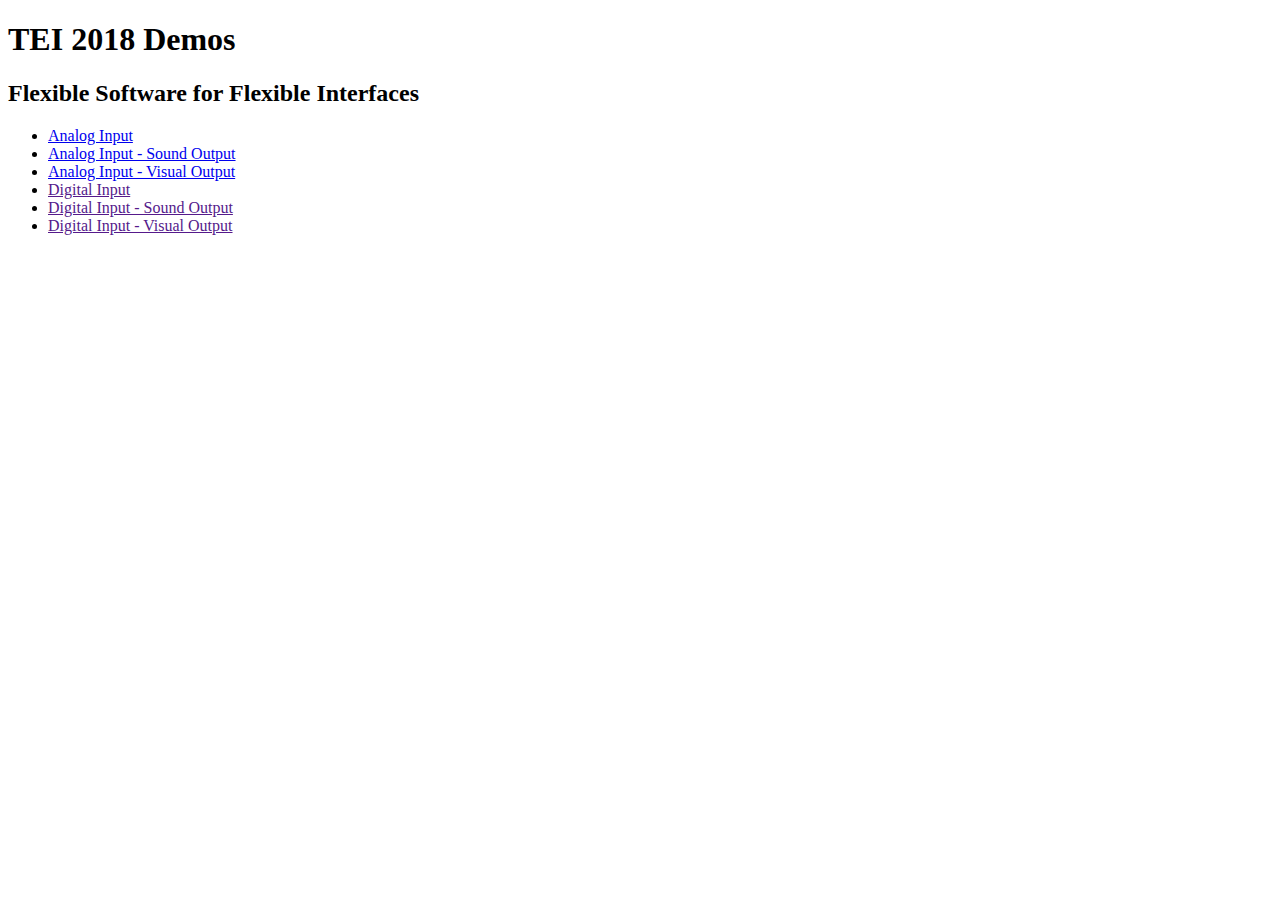
<file: index.html>
<!DOCTYPE html>
<html>
    <head>
        <title>Flexible Software for Flexible Interfaces</title>
    </head>
    <body>
        <h1>TEI 2018 Demos</h1>
        <h2>Flexible Software for Flexible Interfaces</h2>
        <ul>
            <li><a href="demos/webusb-analoginput.html">Analog Input</a>
            <li><a href="demos/webusb-analoginput-flocking.html">Analog Input - Sound Output</a>
            <li><a href="demos/webusb-analoginput-p5.html">Analog Input - Visual Output</a>
            <li><a href="">Digital Input</a>
            <li><a href="">Digital Input - Sound Output</a>
            <li><a href="">Digital Input - Visual Output</a>
        </ul>
    </body>
</html>
</file>
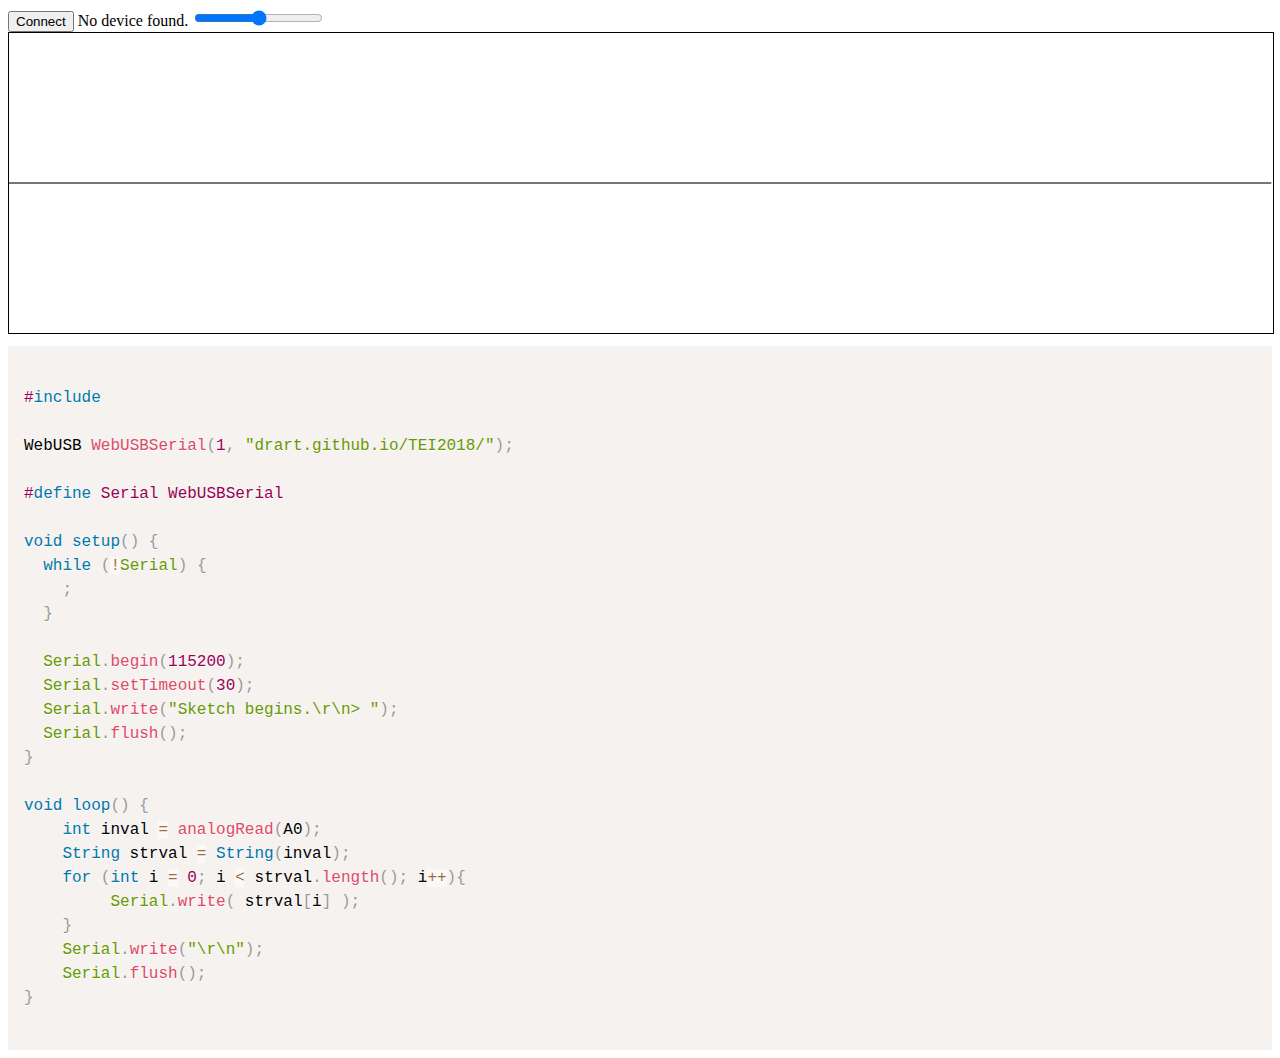
<file: demos/webusb-analoginput-flocking.html>
<!DOCTYPE html>
<html>
    <head>
        <title>WebUSB + Flocking.js</title>
        <link href="../libs/prism.css" rel="stylesheet" />
        <script src="../libs/serial.js"></script>
        <script src="../libs/flocking-all.min.js"></script>
        <script>

(function() {
    'use strict';

    document.addEventListener('DOMContentLoaded', event => {
        let connectButton = document.querySelector("#connect");
        let statusDisplay = document.querySelector('#status');
        let port = null;

        let slider = document.getElementById("slider");
        let sensorstringdiv = document.getElementById("sensorstring");

        let encoder = new TextEncoder()

        function connect() {
            synth.play()

            port.connect().then(() => {
                statusDisplay.textContent = '';
                connectButton.textContent = 'Disconnect';

                port.onReceive = data => {
                    let textDecoder = new TextDecoder();
                    let sensorstring = textDecoder.decode(data);
                    sensorstringdiv.innerHTML = parseInt(sensorstring);
                    slider.value = parseInt(sensorstring);

                    synth.set("granny.freq.freq", parseInt(sensorstring));

                }
                port.onReceiveError = error => {
                    console.error(error);
                };
            }, error => {
                statusDisplay.textContent = error;
            });
        }

        connectButton.addEventListener('click', function() {
            if (port !== null) {
                synth.pause()

                port.disconnect();
                connectButton.textContent = 'Connect';
                statusDisplay.textContent = '';
                port = null; // why set this to null? 
            } else {
                serial.requestPort().then(selectedPort => {
                    port = selectedPort;
                    connect();
                }).catch(error => {
                    statusDisplay.textContent = error;
                });
            }
        });

        serial.getPorts().then(ports => {
            if (ports.length == 0) {
                statusDisplay.textContent = 'No device found.';
            } else {
                statusDisplay.textContent = 'Connecting...';
                port = ports[0];
                connect();
            }
        });


        var synth = flock.synth({
            synthDef: {
                ugen: "flock.ugen.scope",
                source: {
                    id: "granny",
                    ugen: "flock.ugen.sinOsc",
                    freq: {
                        ugen: "flock.ugen.sinOsc",
                        freq: 100,
                        mul: 500,
                        add: 900
                    },
                    mul: {
                        ugen: "flock.ugen.sinOsc",
                        mul: 0.3,
                        add: 0.3,
                        freq: 1
                    }                
                },
                options: {
                    canvas: "#gfx",
                    styles: {
                        strokeColor: "#777777",
                        strokeWidth: 2
                    }
                }
            }
        });


    });
})();
	</script>
    </head>
    <body>
        <button id="connect">Connect</button>
        <span id="status"></span>

        <input type="range" id="slider" min="0" max="1024">
        <span id="sensorstring"></span>
        <canvas id="gfx" height="300" style="border:1px solid #000000;"></canvas>
        <script>
            let myscope = document.getElementById("gfx");
            myscope.width = document.body.clientWidth;
        </script>
        <pre><code class="language-arduino">
#include <WebUSB.h>

WebUSB WebUSBSerial(1, "drart.github.io/TEI2018/");

#define Serial WebUSBSerial

void setup() {
  while (!Serial) {
    ;
  }
  
  Serial.begin(115200);
  Serial.setTimeout(30);
  Serial.write("Sketch begins.\r\n> ");
  Serial.flush(); 
}

void loop() {
    int inval = analogRead(A0);
    String strval = String(inval);
    for (int i = 0; i < strval.length(); i++){
         Serial.write( strval[i] );
    }
    Serial.write("\r\n");
    Serial.flush();
}
                   </code> </pre>
        <script src="../libs/prism.js"></script>
    </body>
</html>
</file>
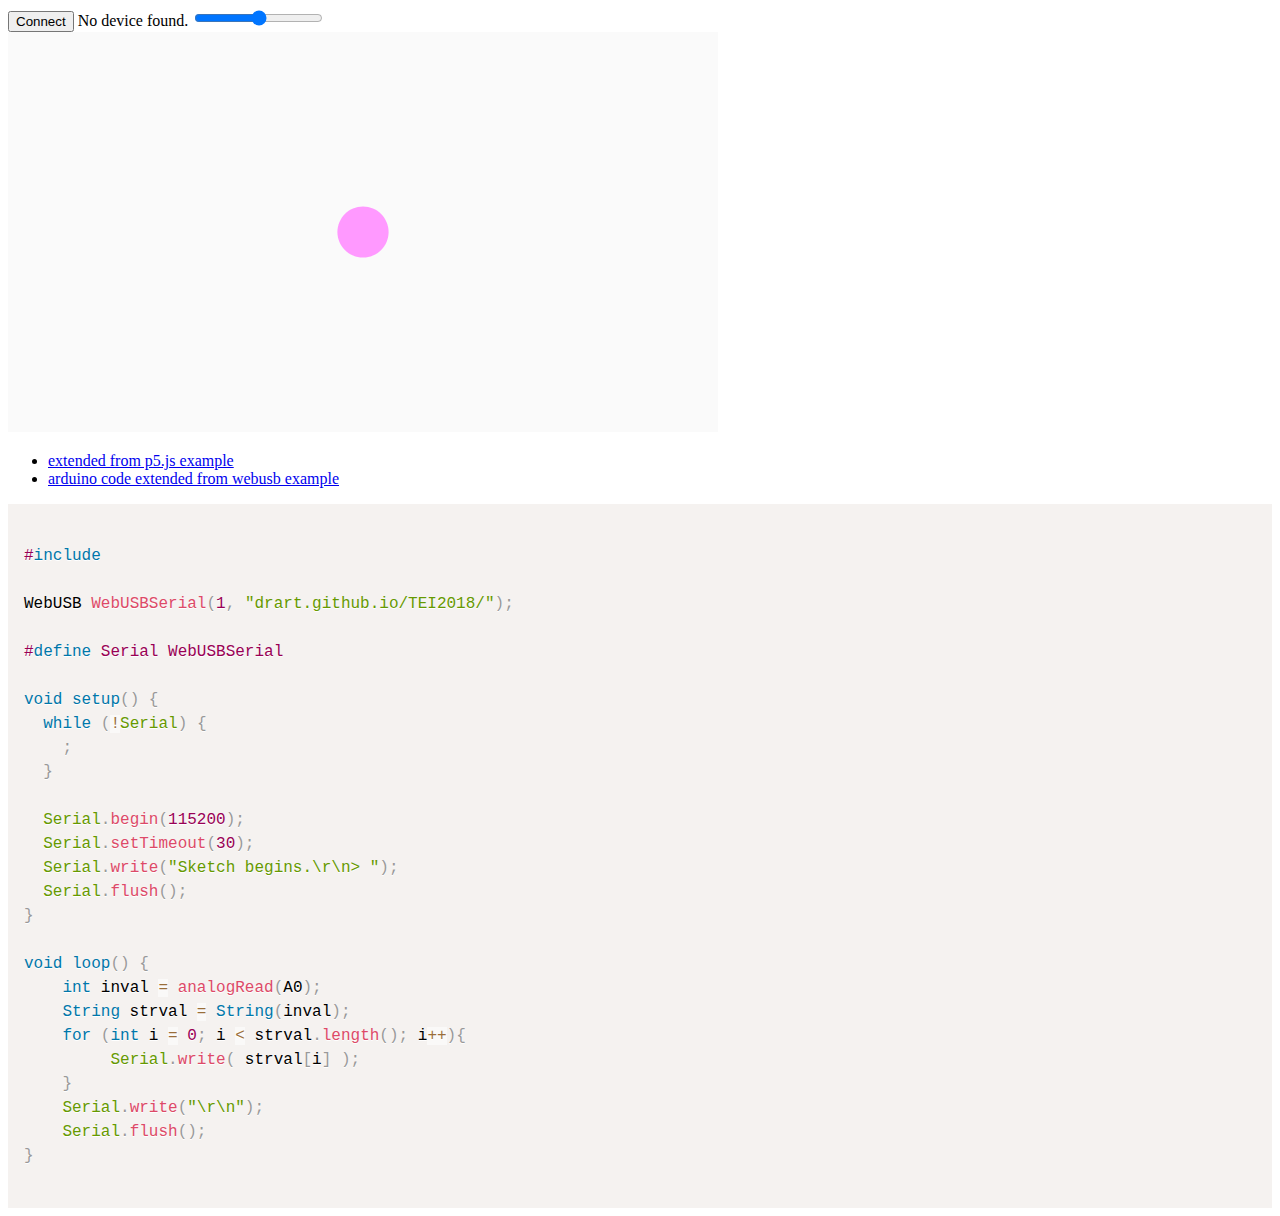
<file: demos/webusb-analoginput-p5.html>
<!DOCTYPE html>
<html>
    <head>
        <title>WebUSB + Flocking.js</title>
        <link href="../libs/prism.css" rel="stylesheet" />
        <script src="../libs/serial.js"></script>
        <script src="../libs/p5.min.js"></script>
        <script>

(function() {
    'use strict';

    document.addEventListener('DOMContentLoaded', event => {
        let connectButton = document.querySelector("#connect");
        let statusDisplay = document.querySelector('#status');
        let port = null;

        let slider = document.getElementById("slider");
        let sensorstringdiv = document.getElementById("sensorstring");

        let encoder = new TextEncoder()

        function connect() {
            port.connect().then(() => {
                statusDisplay.textContent = '';
                connectButton.textContent = 'Disconnect';

                port.onReceive = data => {
                    let textDecoder = new TextDecoder();
                    let sensorstring = textDecoder.decode(data);
                    sensorstringdiv.innerHTML = parseInt(sensorstring);
                    slider.value = parseInt(sensorstring);


                }
                port.onReceiveError = error => {
                    console.error(error);
                };
            }, error => {
                statusDisplay.textContent = error;
            });
        }

        connectButton.addEventListener('click', function() {
            if (port !== null) {
                port.disconnect();
                connectButton.textContent = 'Connect';
                statusDisplay.textContent = '';
                port = null; // why set this to null? 
            } else {
                serial.requestPort().then(selectedPort => {
                    port = selectedPort;
                    connect();
                }).catch(error => {
                    statusDisplay.textContent = error;
                });
            }
        });

        serial.getPorts().then(ports => {
            if (ports.length == 0) {
                statusDisplay.textContent = 'No device found.';
            } else {
                statusDisplay.textContent = 'Connecting...';
                port = ports[0];
                connect();
            }
        });



    });
})();
	</script>
    </head>
    <body>
        <button id="connect">Connect</button>
        <span id="status"></span>

        <input type="range" id="slider" min="0" max="1024">
        <span id="sensorstring"></span>
        <div id="canvasholder"></div>
        <ul>
            <li><a href="https://p5js.org/examples/3d-geometries.html">extended from p5.js example</a>
            <li><a href="https://github.com/webusb/arduino">arduino code extended from webusb example</a>
        </ul>
        <script>
        let slider = document.getElementById("slider");
function setup(){
  var mycanvas = createCanvas(710, 400);
  mycanvas.parent('canvasholder');
  fill(255,153,255);
    noStroke();
}

function draw(){
    background(250);
    let sval = slider.value;

    //normalMaterial();
    //rotateZ(sval * 0.01);
    //rotateX(sval * 0.01);
    //rotateY(sval * 0.01);
    ellipse(width/2, height/2, sval/10, sval/10);

}

function keyPressed(){
    if (key === 'f'){
        var fs = fullscreen();
        fullscreen(!fs);
    }
}
        
        </script>
        <pre><code class="language-arduino">
#include <WebUSB.h>

WebUSB WebUSBSerial(1, "drart.github.io/TEI2018/");

#define Serial WebUSBSerial

void setup() {
  while (!Serial) {
    ;
  }
  
  Serial.begin(115200);
  Serial.setTimeout(30);
  Serial.write("Sketch begins.\r\n> ");
  Serial.flush(); 
}

void loop() {
    int inval = analogRead(A0);
    String strval = String(inval);
    for (int i = 0; i < strval.length(); i++){
         Serial.write( strval[i] );
    }
    Serial.write("\r\n");
    Serial.flush();
}
                   </code> </pre>
        <script src="../libs/prism.js"></script>
    </body>
</html>
</file>
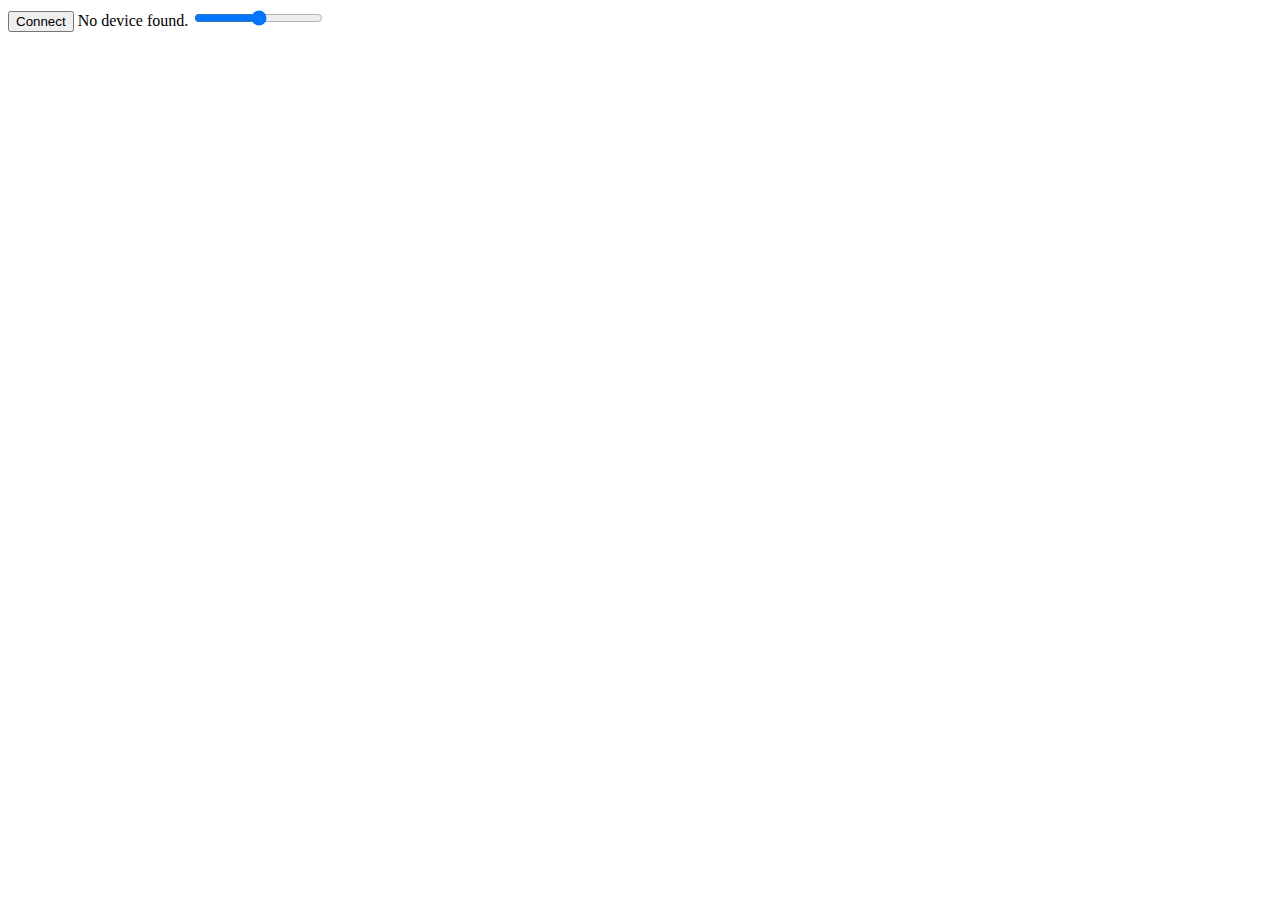
<file: demos/webusb-analoginput.html>
<!DOCTYPE html>
<html>
    <head>
        <title>Simple Input</title>
        <script src="../libs/serial.js"></script>
        <script>

(function() {
    'use strict';

    document.addEventListener('DOMContentLoaded', event => {
        let connectButton = document.querySelector("#connect");
        let statusDisplay = document.querySelector('#status');
        let port = null;

        let slider = document.getElementById("slider");
        let sensorstringdiv = document.getElementById("sensorstring");

        let encoder = new TextEncoder()

        function connect() {
            port.connect().then(() => {
                statusDisplay.textContent = '';
                connectButton.textContent = 'Disconnect';

                port.onReceive = data => {
                    let textDecoder = new TextDecoder();

                    //console.log(data);
                    //console.log(data.getUint8());
                    //console.log(textDecoder.decode(data));
                    let sensorstring = textDecoder.decode(data);
                    sensorstringdiv.innerHTML = parseInt(sensorstring);
                    slider.value = parseInt(sensorstring);
                }
                port.onReceiveError = error => {
                    console.error(error);
                };
            }, error => {
                statusDisplay.textContent = error;
            });
        }

        connectButton.addEventListener('click', function() {
            if (port !== null) {
                port.disconnect();
                connectButton.textContent = 'Connect';
                statusDisplay.textContent = '';
                port = null; // why set this to null? 
            } else {
                serial.requestPort().then(selectedPort => {
                    port = selectedPort;
                    connect();
                }).catch(error => {
                    statusDisplay.textContent = error;
                });
            }
        });

        serial.getPorts().then(ports => {
            if (ports.length == 0) {
                statusDisplay.textContent = 'No device found.';
            } else {
                statusDisplay.textContent = 'Connecting...';
                port = ports[0];
                connect();
            }
        });
    });
})();
	</script>
    </head>
    <body>
        <button id="connect">Connect</button>
        <span id="status"></span>

        <input type="range" id="slider" min="0" max="1024">
        <div id="sensorstring"></div>
    </body>
</html>
</file>
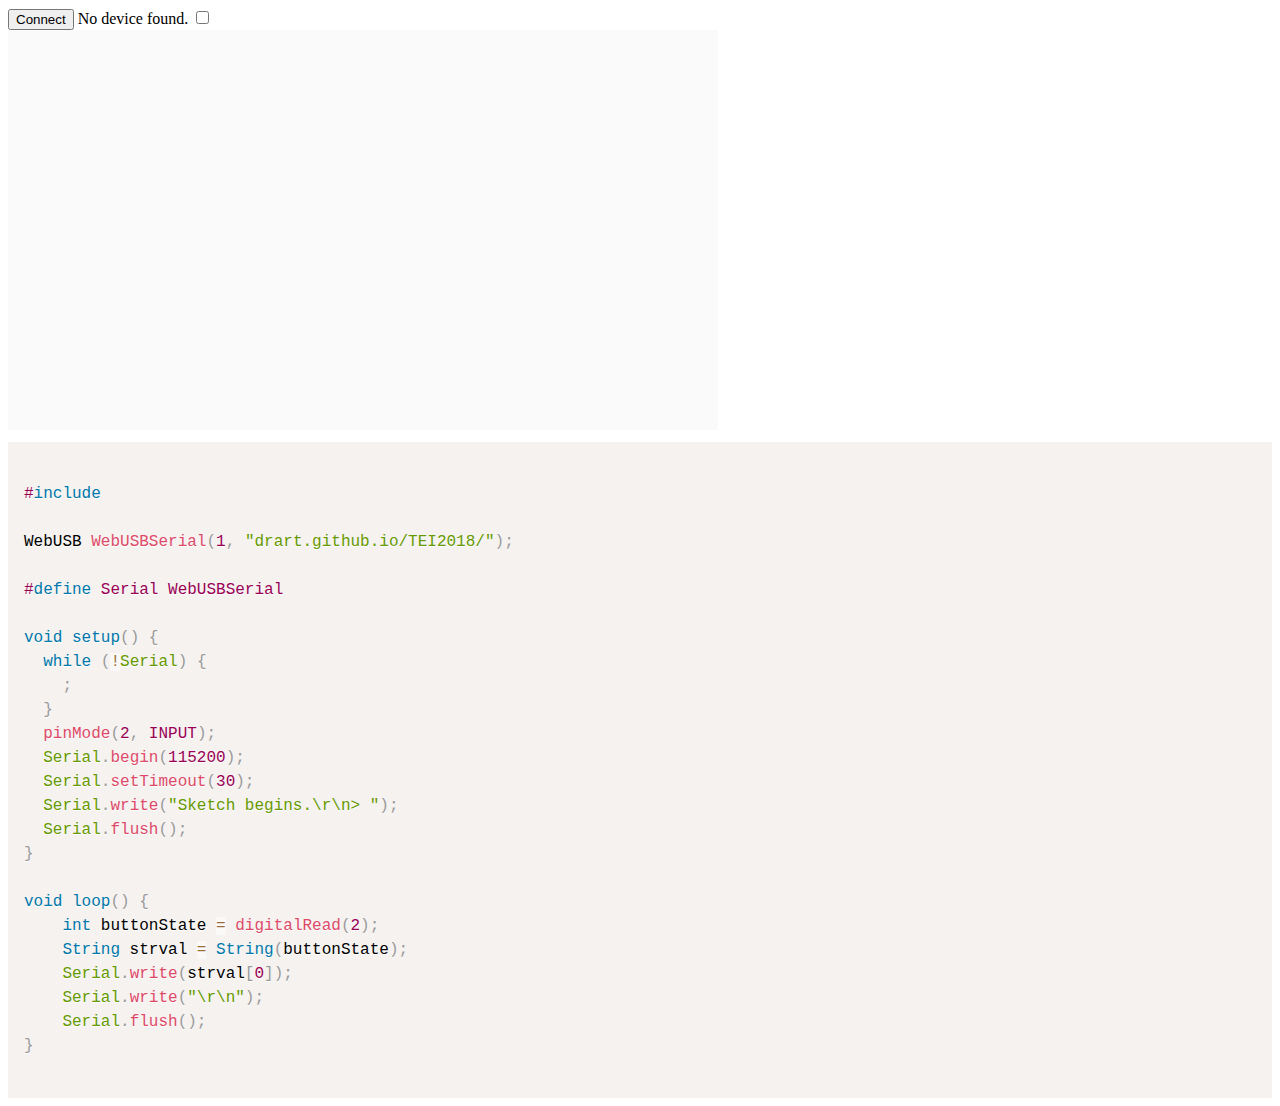
<file: demos/webusb-digitalinput-p5.html>
<!DOCTYPE html>
<html>
    <head>
        <title>Simple Input</title>
        <link href="../libs/prism.css" rel="stylesheet" />
        <script src="../libs/serial.js"></script>
        <script src="../libs/p5.min.js"></script>

        <script>

(function() {
    'use strict';

    document.addEventListener('DOMContentLoaded', event => {
        let connectButton = document.querySelector("#connect");
        let statusDisplay = document.querySelector('#status');
        let port = null;

        let checkbox = document.getElementById("checkbox");
        let sensorstringdiv = document.getElementById("sensorstring");

        let encoder = new TextEncoder()

        function connect() {
            port.connect().then(() => {
                statusDisplay.textContent = '';
                connectButton.textContent = 'Disconnect';

                port.onReceive = data => {
                    let textDecoder = new TextDecoder();
                    let sensorstring = textDecoder.decode(data);
                    sensorstringdiv.innerHTML = parseInt(sensorstring);
                    if (parseInt(sensorstring) === 1){
                        checkbox.checked = true;
                    }else{
                        checkbox.checked = false;
                    }
                }
                port.onReceiveError = error => {
                    console.error(error);
                };
            }, error => {
                statusDisplay.textContent = error;
            });
        }

        connectButton.addEventListener('click', function() {
            if (port !== null) {
                port.disconnect();
                connectButton.textContent = 'Connect';
                statusDisplay.textContent = '';
                port = null; // why set this to null? 
            } else {
                serial.requestPort().then(selectedPort => {
                    port = selectedPort;
                    connect();
                }).catch(error => {
                    statusDisplay.textContent = error;
                });
            }
        });

        serial.getPorts().then(ports => {
            if (ports.length == 0) {
                statusDisplay.textContent = 'No device found.';
            } else {
                statusDisplay.textContent = 'Connecting...';
                port = ports[0];
                connect();
            }
        });
    });
})();
	</script>
    </head>
    <body>
        <button id="connect">Connect</button>
        <span id="status"></span>

        <input type="checkbox" id="checkbox"> <span id="sensorstring"></span>
        <div id="canvasholder"></div>
    <script>
        var myobjects = [];
        let checkbox = document.getElementById("checkbox");
        function setup(){
              var mycanvas = createCanvas(710, 400,WEBGL);
                mycanvas.parent('canvasholder');
        }

function draw(){
        background(250);

        if(checkbox.checked ){
            myobjects.push({
                x: 0,
                y:0, 
                z:0,
                xs: random(-2,2),
                ys: random(-2,2),
                zs: 10
            }) 
        }


        for(var i = 0; i < myobjects.length;i++){
                push();
                translate(myobjects[i].x,myobjects[i].y,myobjects[i].z);
                specularMaterial(255,153,255);
                rotateZ(frameCount* 0.1 *myobjects[i].xs);
                rotateX(frameCount* 0.1);
                rotateY(frameCount* 0.1);
                box(20,20,20);
                pop();

                myobjects[i].x += myobjects[i].xs;
                myobjects[i].y += myobjects[i].ys;
                myobjects[i].z += myobjects[i].zs;
        }

}

function keyPressed(){
        if (key === 'f'){
                    var fs = fullscreen();
                            fullscreen(!fs);
                                }
}
        
        </script>

        <pre><code class="language-arduino">
#include <WebUSB.h>

WebUSB WebUSBSerial(1, "drart.github.io/TEI2018/");

#define Serial WebUSBSerial

void setup() {
  while (!Serial) {
    ;
  }
  pinMode(2, INPUT);
  Serial.begin(115200);
  Serial.setTimeout(30);
  Serial.write("Sketch begins.\r\n> ");
  Serial.flush(); 
}

void loop() {
    int buttonState = digitalRead(2);
    String strval = String(buttonState);
    Serial.write(strval[0]);
    Serial.write("\r\n");
    Serial.flush();
}
                   </code> </pre>
        <script src="../libs/prism.js"></script>
    </body>
</html>
</file>
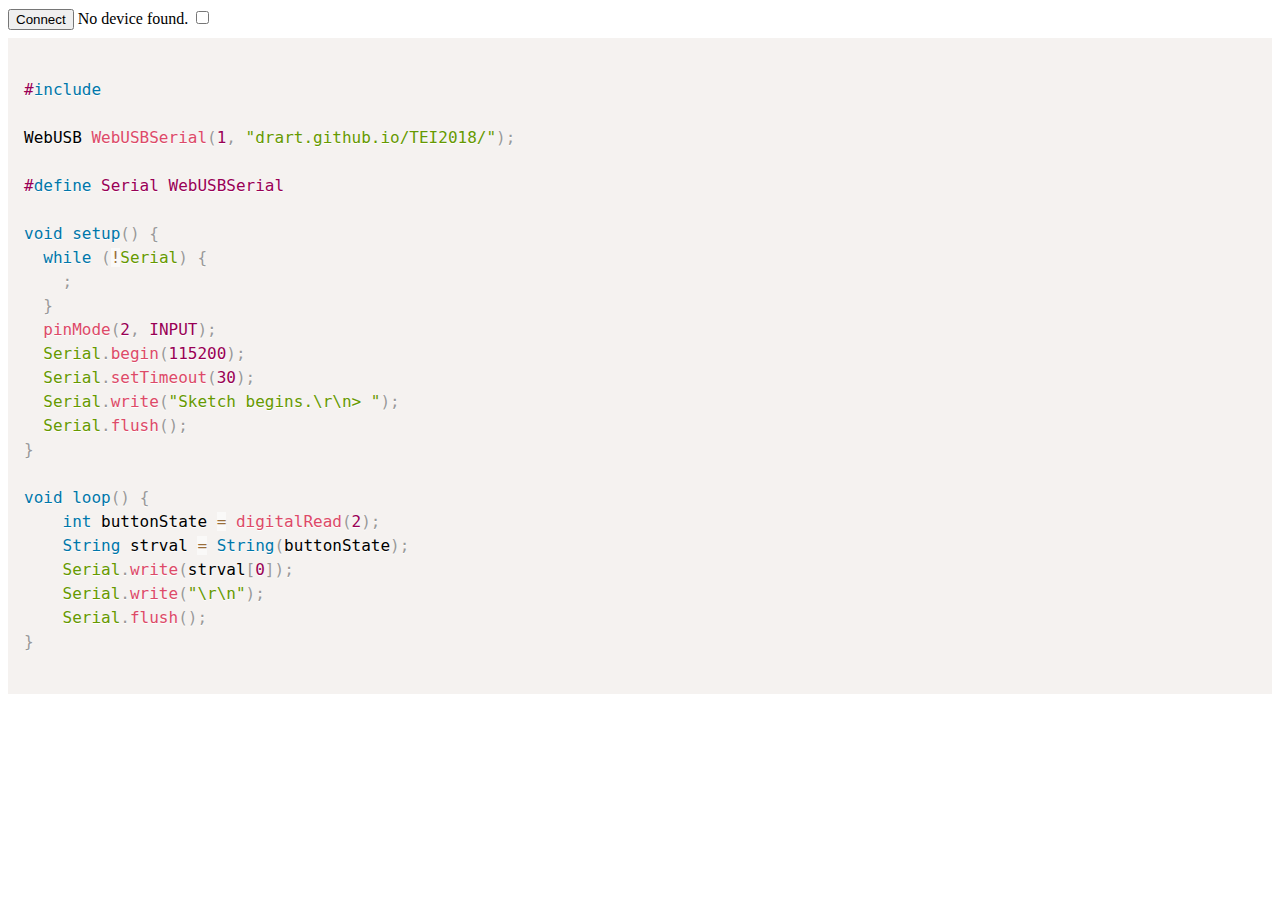
<file: demos/webusb-digitalinput.html>
<!DOCTYPE html>
<html>
    <head>
        <title>Simple Input</title>
        <link href="../libs/prism.css" rel="stylesheet" />
        <script src="../libs/serial.js"></script>
        <script>

(function() {
    'use strict';

    document.addEventListener('DOMContentLoaded', event => {
        let connectButton = document.querySelector("#connect");
        let statusDisplay = document.querySelector('#status');
        let port = null;

        let checkbox = document.getElementById("checkbox");
        let sensorstringdiv = document.getElementById("sensorstring");

        let encoder = new TextEncoder()

        function connect() {
            port.connect().then(() => {
                statusDisplay.textContent = '';
                connectButton.textContent = 'Disconnect';

                port.onReceive = data => {
                    let textDecoder = new TextDecoder();
                    let sensorstring = textDecoder.decode(data);
                    sensorstringdiv.innerHTML = parseInt(sensorstring);
                    if (parseInt(sensorstring) === 1){
                        checkbox.checked = true;
                    }else{
                        checkbox.checked = false;
                    }
                }
                port.onReceiveError = error => {
                    console.error(error);
                };
            }, error => {
                statusDisplay.textContent = error;
            });
        }

        connectButton.addEventListener('click', function() {
            if (port !== null) {
                port.disconnect();
                connectButton.textContent = 'Connect';
                statusDisplay.textContent = '';
                port = null; // why set this to null? 
            } else {
                serial.requestPort().then(selectedPort => {
                    port = selectedPort;
                    connect();
                }).catch(error => {
                    statusDisplay.textContent = error;
                });
            }
        });

        serial.getPorts().then(ports => {
            if (ports.length == 0) {
                statusDisplay.textContent = 'No device found.';
            } else {
                statusDisplay.textContent = 'Connecting...';
                port = ports[0];
                connect();
            }
        });
    });
})();
	</script>
    </head>
    <body>
        <button id="connect">Connect</button>
        <span id="status"></span>

        <input type="checkbox" id="checkbox">
        <div id="sensorstring"></div>
        <pre><code class="language-arduino">
#include <WebUSB.h>

WebUSB WebUSBSerial(1, "drart.github.io/TEI2018/");

#define Serial WebUSBSerial

void setup() {
  while (!Serial) {
    ;
  }
  pinMode(2, INPUT);
  Serial.begin(115200);
  Serial.setTimeout(30);
  Serial.write("Sketch begins.\r\n> ");
  Serial.flush(); 
}

void loop() {
    int buttonState = digitalRead(2);
    String strval = String(buttonState);
    Serial.write(strval[0]);
    Serial.write("\r\n");
    Serial.flush();
}
                   </code> </pre>
        <script src="../libs/prism.js"></script>
    </body>
</html>
</file>
<file: libs/prism.css>
/* PrismJS 1.15.0
https://prismjs.com/download.html#themes=prism&languages=clike+javascript+c+cpp+arduino */
/**
 * prism.js default theme for JavaScript, CSS and HTML
 * Based on dabblet (http://dabblet.com)
 * @author Lea Verou
 */

code[class*="language-"],
pre[class*="language-"] {
	color: black;
	background: none;
	text-shadow: 0 1px white;
	font-family: Consolas, Monaco, 'Andale Mono', 'Ubuntu Mono', monospace;
	text-align: left;
	white-space: pre;
	word-spacing: normal;
	word-break: normal;
	word-wrap: normal;
	line-height: 1.5;

	-moz-tab-size: 4;
	-o-tab-size: 4;
	tab-size: 4;

	-webkit-hyphens: none;
	-moz-hyphens: none;
	-ms-hyphens: none;
	hyphens: none;
}

pre[class*="language-"]::-moz-selection, pre[class*="language-"] ::-moz-selection,
code[class*="language-"]::-moz-selection, code[class*="language-"] ::-moz-selection {
	text-shadow: none;
	background: #b3d4fc;
}

pre[class*="language-"]::selection, pre[class*="language-"] ::selection,
code[class*="language-"]::selection, code[class*="language-"] ::selection {
	text-shadow: none;
	background: #b3d4fc;
}

@media print {
	code[class*="language-"],
	pre[class*="language-"] {
		text-shadow: none;
	}
}

/* Code blocks */
pre[class*="language-"] {
	padding: 1em;
	margin: .5em 0;
	overflow: auto;
}

:not(pre) > code[class*="language-"],
pre[class*="language-"] {
	background: #f5f2f0;
}

/* Inline code */
:not(pre) > code[class*="language-"] {
	padding: .1em;
	border-radius: .3em;
	white-space: normal;
}

.token.comment,
.token.prolog,
.token.doctype,
.token.cdata {
	color: slategray;
}

.token.punctuation {
	color: #999;
}

.namespace {
	opacity: .7;
}

.token.property,
.token.tag,
.token.boolean,
.token.number,
.token.constant,
.token.symbol,
.token.deleted {
	color: #905;
}

.token.selector,
.token.attr-name,
.token.string,
.token.char,
.token.builtin,
.token.inserted {
	color: #690;
}

.token.operator,
.token.entity,
.token.url,
.language-css .token.string,
.style .token.string {
	color: #9a6e3a;
	background: hsla(0, 0%, 100%, .5);
}

.token.atrule,
.token.attr-value,
.token.keyword {
	color: #07a;
}

.token.function,
.token.class-name {
	color: #DD4A68;
}

.token.regex,
.token.important,
.token.variable {
	color: #e90;
}

.token.important,
.token.bold {
	font-weight: bold;
}
.token.italic {
	font-style: italic;
}

.token.entity {
	cursor: help;
}
</file>
